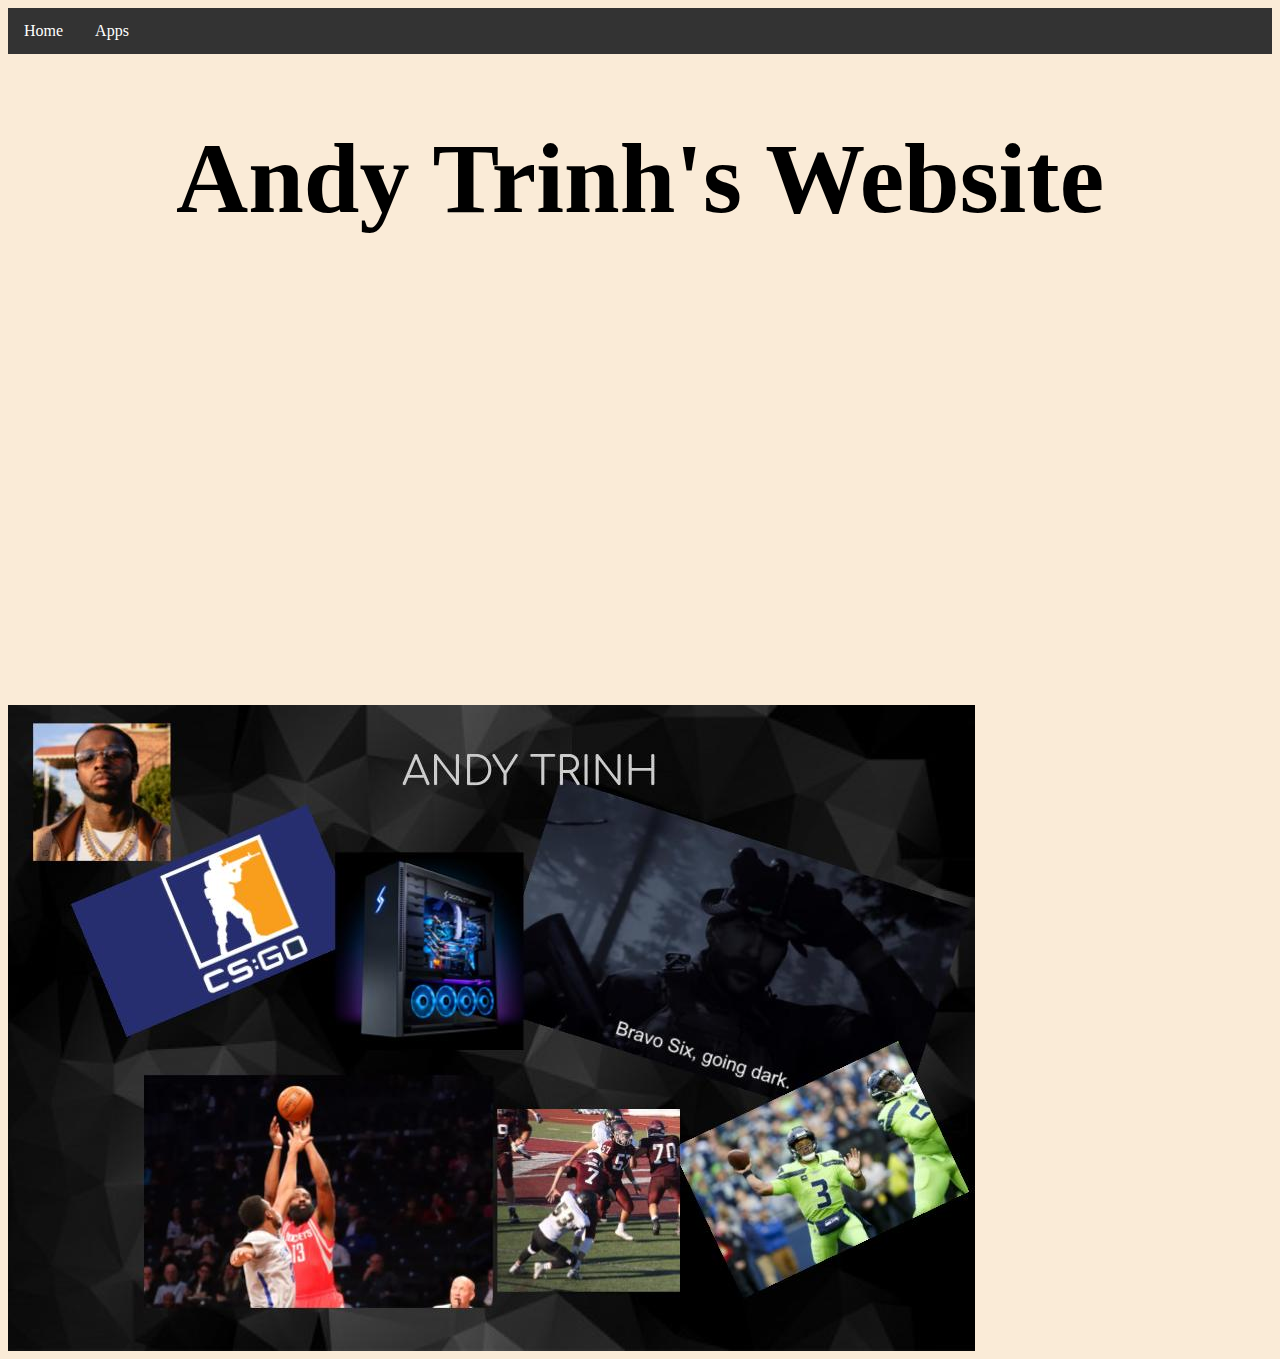
<file: index.html>
<html>
  <head>
    <link rel="stylesheet" href="style.css">
  </head>
  <body>
    
    <!------------------- Nav Bar Links ------------------->
<ul>
  <li><a href="index.html">Home</a></li>
  <li><a href="myapps.html">Apps</a></li>
</ul>
    <h1> Andy Trinh's Website </h1>
  <iframe src="https://scratch.mit.edu/projects/426694865/embed" allowtransparency="true" width="485" height="402" frameborder="0" scrolling="no" allowfullscreen></iframe>
  <img src="artifact.jpg" alt="my artifact">
   
  
  
    
  
</html>
</file>
<file: style.css>
body {
  background-color: #faebd7;
}

h1 {
  color: black;
  text-align: center;
  font-size: 100px
} 
  
/*----------------------------------- Nav Bar Style -----------------------------------*/    
  ul {
  list-style-type: none;
  margin: 0;
  padding: 0;
  overflow: hidden;
  background-color: #333;
}

li {
  float: left;
}

li a {
  display: block;
  color: white;
  text-align: center;
  padding: 14px 16px;
  text-decoration: none;
}

li a:hover {
  background-color: #111;
}
</file>
